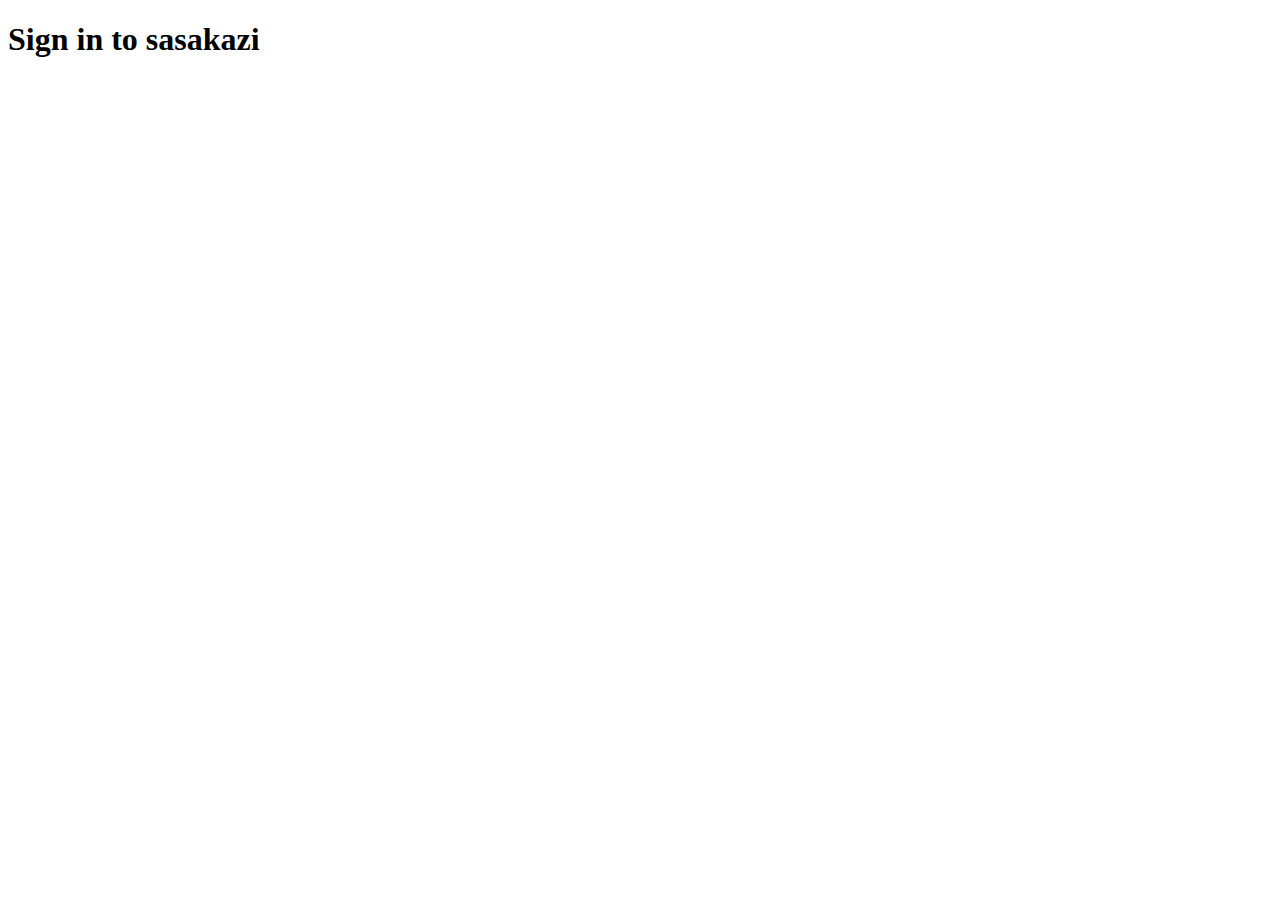
<file: signin.html>
<!DOCTYPE html>
<html lang="en">
<head>
    <meta charset="UTF-8">
    <meta name="viewport" content="width=device-width, initial-scale=1.0">
    <title>Sign in to sasakazi</title>
    <link rel="shortcut icon" href="./images/logo.png" type="image/x-icon">
</head>
<body>
    <h1>Sign in to sasakazi</h1>
</body>
</html>
</file>
